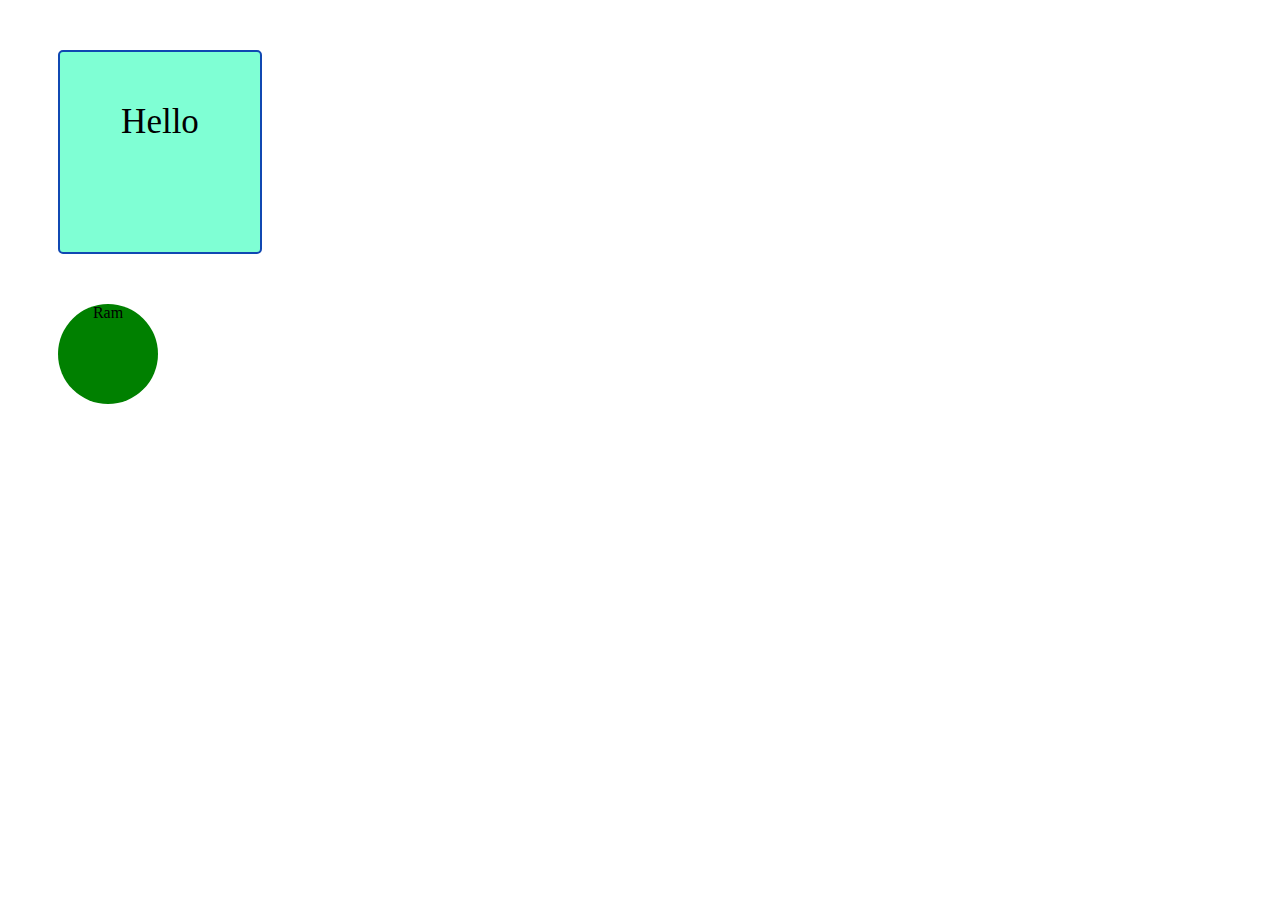
<file: box model/index.html>
<!DOCTYPE html>
<html lang="en">
<head>
    <meta charset="UTF-8">
    <meta name="viewport" content="width=device-width, initial-scale=1.0">
    <title>Document</title>
    <link rel="stylesheet" href="style.css">
</head>
<body>
    <div id="hello">
        hello
    </div>

    <div id="ram">
        Ram
    </div>
</body>
</html>
</file>
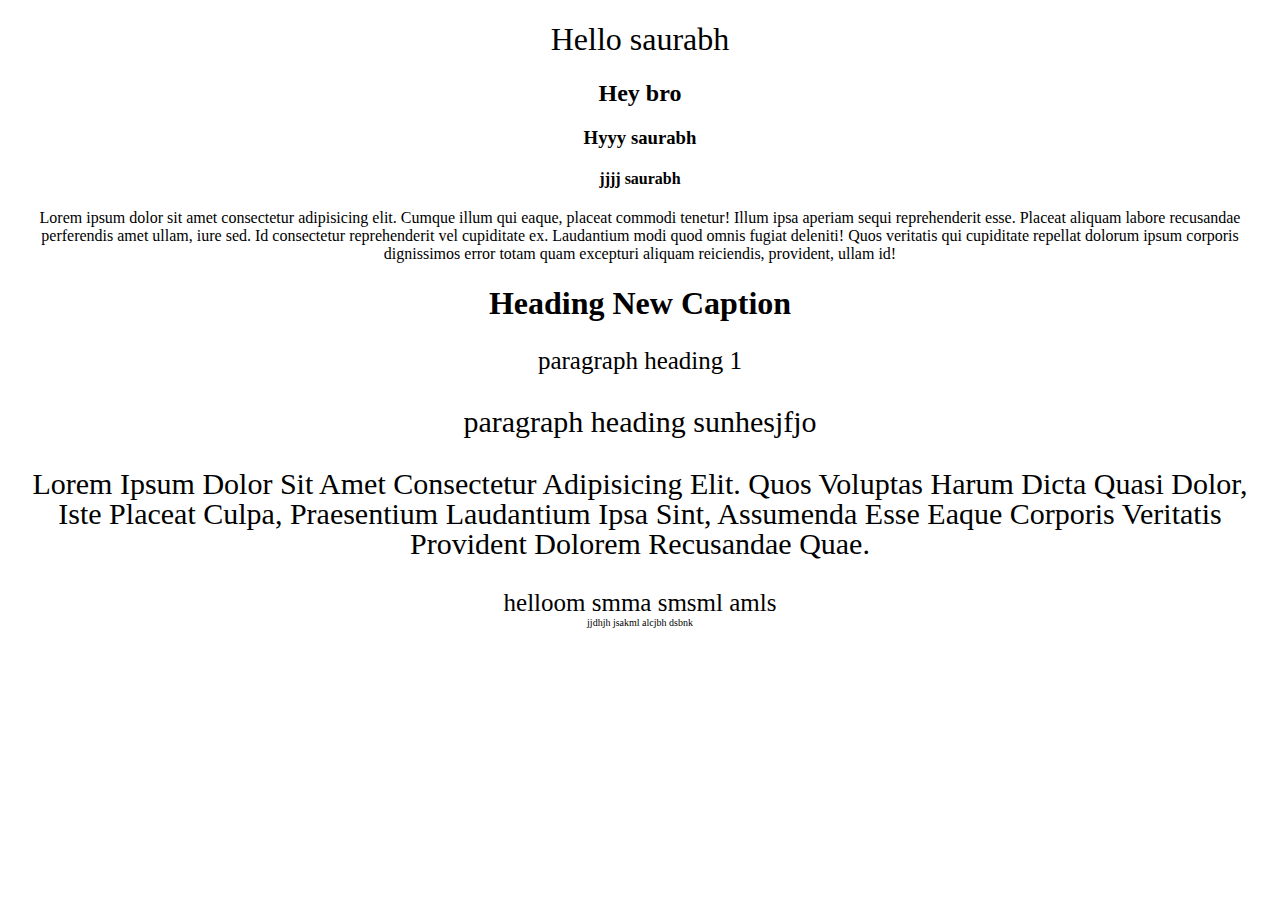
<file: classroom/index.html>
<!DOCTYPE html>
<html lang="en">

<head>
    <meta charset="UTF-8">
    <meta name="viewport" content="width=device-width, initial-scale=1.0">
    <title>Document</title>
    <!-- <style>
        h1{
            color:red;
        }
    </style> -->
    <link rel="stylesheet" href="style.css">
</head>

<body>
    <div>
        <h1>Hello saurabh</h1>
        <H2>Hey bro</H2>
        <h3>Hyyy saurabh</h3>
        <h4>jjjj saurabh</h4>
        <p>Lorem ipsum dolor sit amet consectetur adipisicing elit. Cumque illum qui eaque, placeat commodi tenetur!
            Illum ipsa aperiam sequi reprehenderit esse. Placeat aliquam labore recusandae perferendis amet ullam, iure
            sed.
            Id consectetur reprehenderit vel cupiditate ex. Laudantium modi quod omnis fugiat deleniti! Quos veritatis
            qui cupiditate repellat dolorum ipsum corporis dignissimos error totam quam excepturi aliquam reiciendis,
            provident, ullam id!</p>
    </div>
    <h1 id="head">heading new caption</h1>
    <p id="one">paragraph heading 1</p>
    <p id="two">paragraph heading sunhesjfjo</p>
    <p id="three">Lorem ipsum dolor sit amet consectetur adipisicing elit. Quos voluptas harum dicta quasi dolor, iste placeat culpa, praesentium laudantium ipsa sint, assumenda esse eaque corporis veritatis provident dolorem recusandae quae.</p>
    <div id="outer">
        helloom smma smsml amls
        <div id="inner">
            jjdhjh jsakml alcjbh dsbnk
        </div>
    </div>
</body>

</html>
</file>
<file: box model/style.css>
#hello{
    text-align: center;
    font-size: 35px;
    height: 100px;
    width: 100px;
    /* padding: 50px;
     */
     /* padding-left: 25px;
     padding-right: 25px; */
    padding: 50px;
    margin: 50px;
    text-transform: capitalize;
    background-color: aquamarine;
    /* border-width: 2px;
    border-style: solid;
    border-color: rgb(16, 72, 178); */
    border: 2px solid rgb(16, 72, 178);
    text-align: center;
    border-radius: 5px;

}


#ram{
    height: 100px;
    width: 100px;
    background-color: green;
    /* border: 2px solid lightgreen; */
    border-radius: 50%;
    text-align: center;
    margin-left: 50px;
}
</file>
<file: classroom/style.css>
div{
    text-align: center;
}
p{
    text-align: center;
}
h1{
    text-align: center;
    /* text-decoration: line-through; */
    font-weight: lighter;
}
h3{
    font-weight: bolder;
}
#head{
    text-align: center;
    text-transform: capitalize;
    font-weight:bolder;
}
#one{
    font-size: 25px;
}
#two{
    font-size: 30px;
}
#three{
    font-size: 30px;
    line-height: 30px;
    text-transform: capitalize;
    font-family: 'Times New Roman';
}

#outer{
    font-size: 25px;
}
#inner{
    font-size: 10px;
}
</file>
